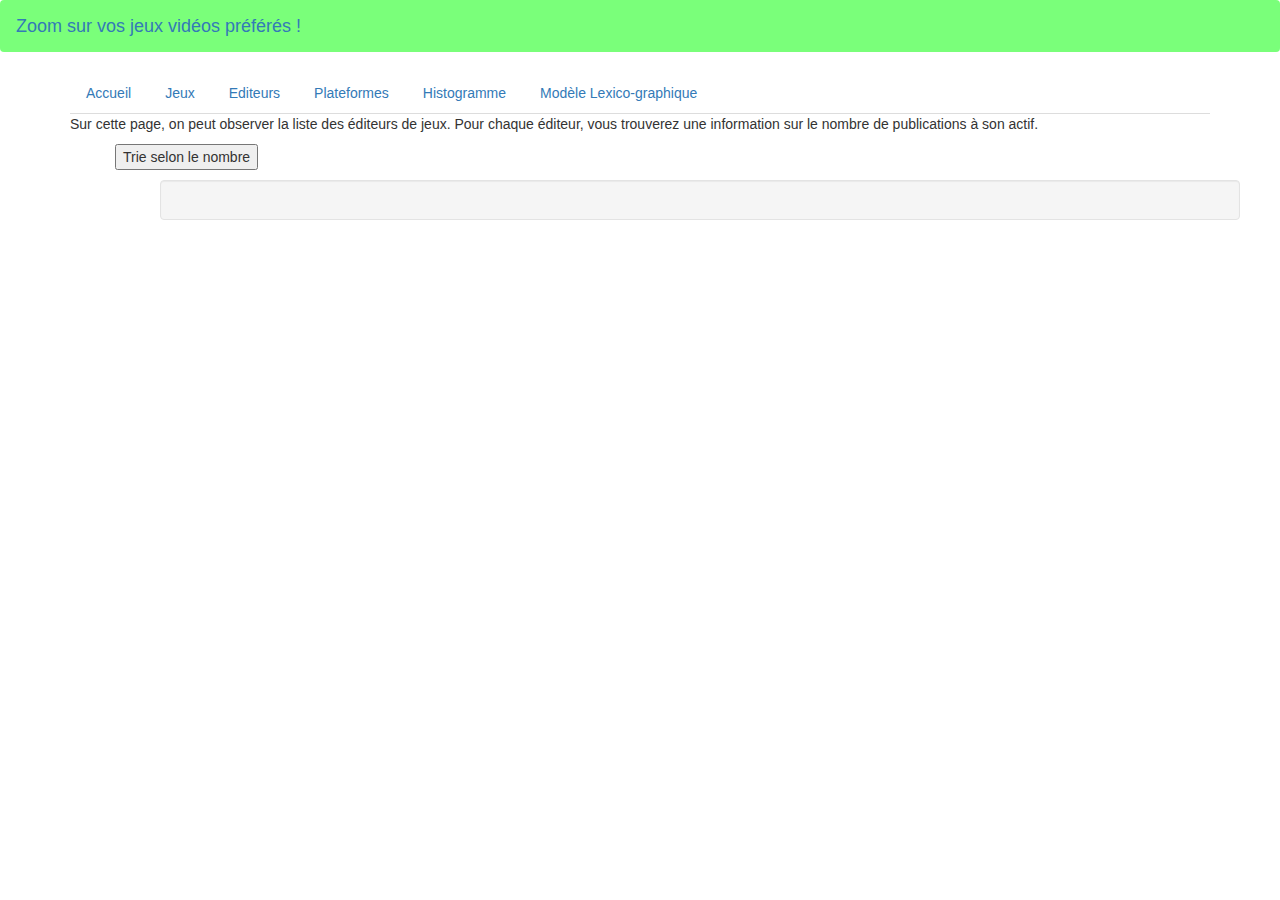
<file: ui/editeurs.html>
<!DOCTYPE html>
<html lang="en" dir="ltr">
  <head>
    <meta charset="utf-8">
    <title>Application de visulisation de données</title>
    <link rel="stylesheet" href="css/style.css"/>
    <meta name="viewport" content="width=device-width, initial-scale=1">
    <script type="text/javascript" src="js/d3.min.js"></script>
    <link rel="stylesheet" href="https://maxcdn.bootstrapcdn.com/bootstrap/3.4.0/css/bootstrap.min.css">
    <style>
        .publisherCount{
                float: right;
                background-color: #0f0093;
                text-align: right;
                color: whitesmoke;
                font-size: small;
            }
            .publisherID{
                height: 1.1em;
                display: table;
                width: 400px;
            }
            .publisher{
                font-size: small;
                display: table-cell;
            }
    </style>
  </head>
  <body>
    <header>
        <nav class="navbar entete">
            <div class="container-fluid">
                <div class="navbar-header">
                    <a class="navbar-brand" href="#">Zoom sur vos jeux vidéos préférés !</a>
                </div>
                <ul id="menu" class="nav navbar-nav navbar-center"></ul>
            </div>
        </nav>
    </header>

    <section id="content" class="container">
         <!--Menu-->
         <ul class="nav nav-tabs">
            <li class="nav-item">
                <a class="nav-link" href="index.html">Accueil</a>
            </li>
            <li class="nav-item">
                <a class="nav-link" href="jeux.html">Jeux</a>
            </li>
            <li class="nav-item">
                <a class="nav-link active" href="editeurs.html">Editeurs</a>
            </li>
            <li class="nav-item">
                <a class="nav-link" href="plateformes.html">Plateformes</a>
            </li>
            <li class="nav-item">
                <a class="nav-link" href="years.html">Histogramme</a>
            </li>
            <li class="nav-item">
                <a class="nav-link" href="model.html">Modèle Lexico-graphique</a>
            </li>
          </ul>
          <!---->
    
            <p>
                Sur cette page, on peut observer la liste des éditeurs de jeux. Pour chaque éditeur, vous trouverez une information sur le nombre
                de publications à son actif.
            </p>
            
            <div class="row" id="d3-content">
                <p><button onclick="sortByCount()">Trie selon le nombre</button></p>
                <div class="row well">
            
                    <div id="contentWrite" style="float:clear"></div>
    
                </div>
            </div>
    </section>
    
    <footer></footer>



        <script src="https://ajax.googleapis.com/ajax/libs/jquery/3.3.1/jquery.min.js"></script>
        <script src="https://maxcdn.bootstrapcdn.com/bootstrap/3.4.0/js/bootstrap.min.js"></script>
        <script src="https://d3js.org/d3.v5.js"></script>

        <script>

            let publishers;
            let sortCount = "down";
            
            // Fonction de trie par nombre
            function sortByCount() {
                if (sortCount == "down") {
                    publishers.sort((a, b) => d3.ascending(a.count, b.count));
                    sortCount = "up";
                } else {
                    publishers.sort((a, b) => d3.descending(a.count, b.count));
                    sortCount = "down";
                }

                d3
                        .select("#contentWrite")
                        .selectAll("div")
                        .data(publishers, d => d.publisher)
                        .order()
            }

            // Draw function
            function drawPublishers(root) {
                //console.log(root.data.publishers)
                publishers = root.data.publishers

                d3
                        .select("#contentWrite")
                        .selectAll("div")
                        .data(publishers)
                        .join("div")
                        .attr("class", "publisherID")
                        .append("div")
                        .attr("class", "publisher")
                        .text(d => d.publisher)//.substring(0, 20))

                d3.selectAll(".publisherID")
                        .append("div")
                        .attr("class", "publisherCount")
                        .style("width", d => Math.log(d.count+5) + "em")
                        .text(d => d.count)

            }

            d3.json("http://127.0.0.1:4000/?query={publishers{publisher count}}").then(drawPublishers)
      
        </script>


  </body>
</html>
</file>
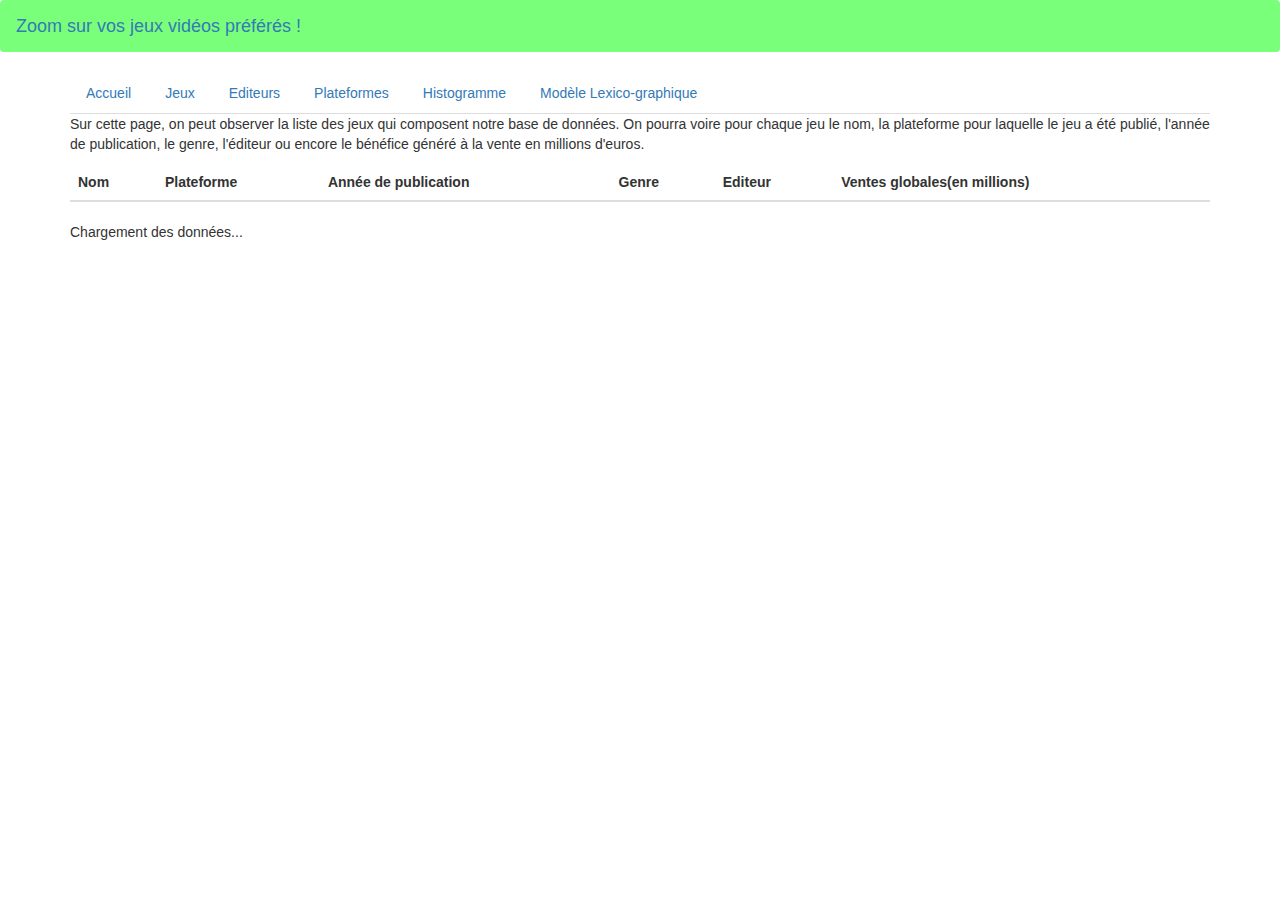
<file: ui/jeux.html>
<!DOCTYPE html>
<html lang="en" dir="ltr">
    <head>
        <meta charset="utf-8">
        <title>Application de visulisation de données</title>
        <link rel="stylesheet" href="css/style.css"/>
        <meta name="viewport" content="width=device-width, initial-scale=1">
        <script type="text/javascript" src="js/d3.min.js"></script>
        <link rel="stylesheet" href="https://maxcdn.bootstrapcdn.com/bootstrap/3.4.0/css/bootstrap.min.css">
    </head>

    <body>
        <header>
            <nav class="navbar entete">
                <div class="container-fluid">
                    <div class="navbar-header">
                        <a class="navbar-brand" href="#">Zoom sur vos jeux vidéos préférés !</a>
                    </div>
                    <ul id="menu" class="nav navbar-nav navbar-center"></ul>
                </div>
            </nav>
        </header>

        <section id="content" class="container">
            <!--Menu-->
            <ul class="nav nav-tabs">
                <li class="nav-item">
                    <a class="nav-link" href="index.html">Accueil</a>
                </li>
                <li class="nav-item">
                    <a class="nav-link" href="jeux.html">Jeux</a>
                </li>
                <li class="nav-item">
                    <a class="nav-link active" href="editeurs.html">Editeurs</a>
                </li>
                <li class="nav-item">
                    <a class="nav-link" href="plateformes.html">Plateformes</a>
                </li>
                <li class="nav-item">
                    <a class="nav-link" href="years.html">Histogramme</a>
                </li>
                <li class="nav-item">
                    <a class="nav-link" href="model.html">Modèle Lexico-graphique</a>
                </li>
              </ul>
              <!---->

              <p>
                Sur cette page, on peut observer la liste des jeux qui composent notre base de données.
                On pourra voire pour chaque jeu le nom, la plateforme pour laquelle le jeu a été publié, l'année de publication,
                le genre, l'éditeur ou encore le bénéfice généré à la vente en millions d'euros.
            </p>

              <table class="table table-striped">
                <thead class="thead-dark">
                    <tr>
                        <th scope="col">Nom</th>
                        <th scope="col">Plateforme</th>
                        <th scope="col">Année de publication</th>
                        <th scope="col">Genre</th>
                        <th scope="col">Editeur</th>
                        <th scope="col">Ventes globales(en millions)</th>
                    </tr>
                </thead>

                <tbody id="table-content">

                </tbody>
            </table>

            <div id="content" style="float:clear"></div>
		Chargement des données...
             <div id="nconf"></div>
        <footer></footer>


        <script type = "text/javascript" src="https://ajax.googleapis.com/ajax/libs/jquery/3.3.1/jquery.min.js"></script>
        <script src="https://maxcdn.bootstrapcdn.com/bootstrap/3.4.0/js/bootstrap.min.js"></script>
        <script src="https://d3js.org/d3.v5.js"></script>

        <script>
            let donnees
            let sortCount = "down";

            // Fonction de trie par nombre
            function sortByCount() {
                if (sortCount == "down") {
                    donnees.sort((a, b) => d3.ascending(a.Global_Sales, b.Global_Sales));
                    sortCount = "up";
                } else {
                    donnees.sort((a, b) => d3.descending(a.Global_Sales, b.Global_Sales));
                    sortCount = "down";
                }

                d3
                        .select("#publisherID")
                        .selectAll("td")
                        .data(donnees, d => d.Name)
                        .order()
            }

            // Draw function
            function drawDonnees(root) {
                donnees = root.data.donnees;

                d3
                        .select("tbody")
                        .selectAll("div")
                        .data(donnees)
                        .join("tr")
                        .attr("class", "publisherID")
                        .append("td")
                        .attr("class", "publisher")
                        .text(d => d.Name)//.substring(0, 20))

                d3.selectAll(".publisherID")
                        .append("td")
                        .attr("class", "publisherCount")
                        .text(d => d.Platform)
                d3.selectAll(".publisherID")
                        .append("td")
                        .attr("class", "publisherCount")
                        .text(d => d.Year)
                d3.selectAll(".publisherID")
                        .append("td")
                        .attr("class", "publisherCount")
                        .text(d => d.Genre)
                d3.selectAll(".publisherID")
                        .append("td")
                        .attr("class", "publisherCount")
                        .text(d => d.Publisher)
                d3.selectAll(".publisherID")
                        .append("td")
                        .attr("class", "publisherCount")
                        .text(d => d.Global_Sales)

            }


          d3.json("http://127.0.0.1:4000/?query={donnees{Name Platform Year Genre Publisher Global_Sales}}").then(drawDonnees)

        </script>

    </body>
</html>
</file>
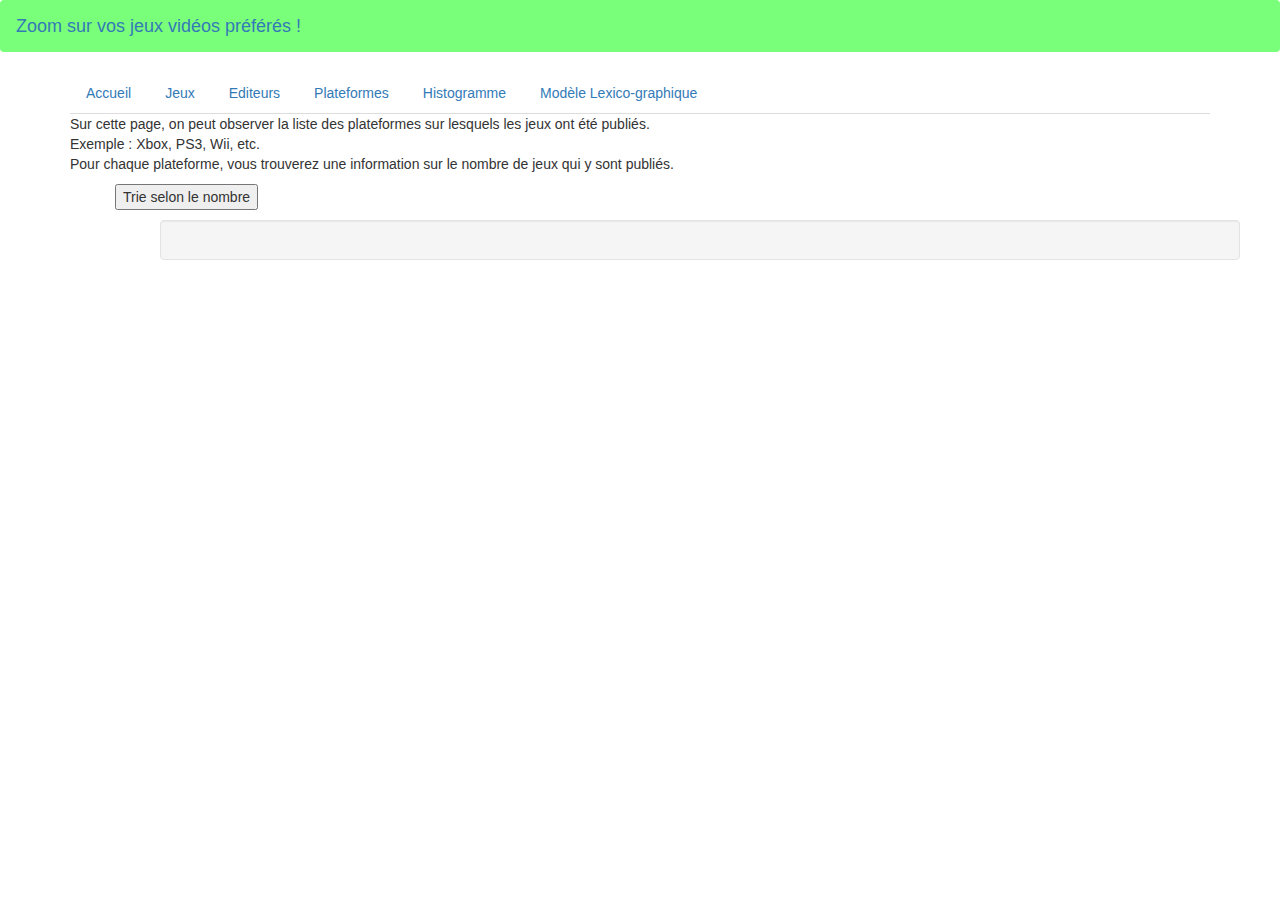
<file: ui/plateformes.html>
<!DOCTYPE html>
<html lang="en" dir="ltr">
  <head>
    <meta charset="utf-8">
    <title>Application de visulisation de données</title>
    <link rel="stylesheet" href="css/style.css"/>
    <meta name="viewport" content="width=device-width, initial-scale=1">
    <link rel="stylesheet" href="https://maxcdn.bootstrapcdn.com/bootstrap/3.4.0/css/bootstrap.min.css">
    <style>
      .plateformCount{
              float: right;
              background-color: #0f0093;
              text-align: right;
              color: whitesmoke;
              font-size: small;
          }
          .plateformID{
              height: 1.1em;
              display: table;
              width: 400px;
          }
          .plateform{
              font-size: small;
              display: table-cell;
          }
  </style>
  </head>
  <body>
    <header>
        <nav class="navbar entete">
            <div class="container-fluid">
                <div class="navbar-header">
                    <a class="navbar-brand" href="#">Zoom sur vos jeux vidéos préférés !</a>
                </div>
                <ul id="menu" class="nav navbar-nav navbar-center"></ul>
            </div>
        </nav>
    </header>

    <section id="content" class="container">
         <!--Menu-->
         <ul class="nav nav-tabs">
            <li class="nav-item">
                <a class="nav-link" href="index.html">Accueil</a>
            </li>
            <li class="nav-item">
                <a class="nav-link" href="jeux.html">Jeux</a>
            </li>
            <li class="nav-item">
                <a class="nav-link active" href="editeurs.html">Editeurs</a>
            </li>
            <li class="nav-item">
                <a class="nav-link" href="plateformes.html">Plateformes</a>
            </li>
            <li class="nav-item">
                <a class="nav-link" href="years.html">Histogramme</a>
            </li>
            <li class="nav-item">
                <a class="nav-link" href="model.html">Modèle Lexico-graphique</a>
            </li>
          </ul>
          <!---->

          <p>
            Sur cette page, on peut observer la liste des plateformes sur lesquels les jeux ont été publiés. <br>
            Exemple : Xbox, PS3, Wii, etc. <br>
            Pour chaque plateforme, vous trouverez une information sur le nombre de jeux qui y sont publiés.
        </p>

        <div class="row" id="d3-content">
            <p><button onclick="sortByCount()">Trie selon le nombre</button></p>
            <div class="row well">
        
                <div id="contentWrite" style="float:clear"></div>

            </div>
        </div>
        
        <div id="nconf"></div>
        <footer></footer>
    
    <script src="https://ajax.googleapis.com/ajax/libs/jquery/3.3.1/jquery.min.js"></script>
    <script src="https://maxcdn.bootstrapcdn.com/bootstrap/3.4.0/js/bootstrap.min.js"></script>
    <script src="https://d3js.org/d3.v5.js"></script>

    <script>

        let plateforms;
        let sortCount = "down";
        
        // Fonction de trie par nombre
        function sortByCount() {
            if (sortCount == "down") {
                plateforms.sort((a, b) => d3.ascending(a.count, b.count));
                sortCount = "up";
            } else {
                plateforms.sort((a, b) => d3.descending(a.count, b.count));
                sortCount = "down";
            }

            d3
                    .select("#contentWrite")
                    .selectAll("div")
                    .data(plateforms, d => d.plateform)
                    .order()
        }

        // Draw function
        function drawPlateforms(root) {
            //console.log(root.data.publishers)
            plateforms = root.data.plateforms

            d3
                    .select("#contentWrite")
                    .selectAll("div")
                    .data(plateforms)
                    .join("div")
                    .attr("class", "plateformID")
                    .append("div")
                    .attr("class", "plateform")
                    .text(d => d.plateform)//.substring(0, 20))

            d3.selectAll(".plateformID")
                    .append("div")
                    .attr("class", "plateformCount")
                    .style("width", d => Math.log(d.count+5) + "em")
                    .text(d => d.count)

        }

        d3.json("http://127.0.0.1:4000/?query={plateforms{plateform count}}").then(drawPlateforms)

      
        </script>


  </body>
</html>
</file>
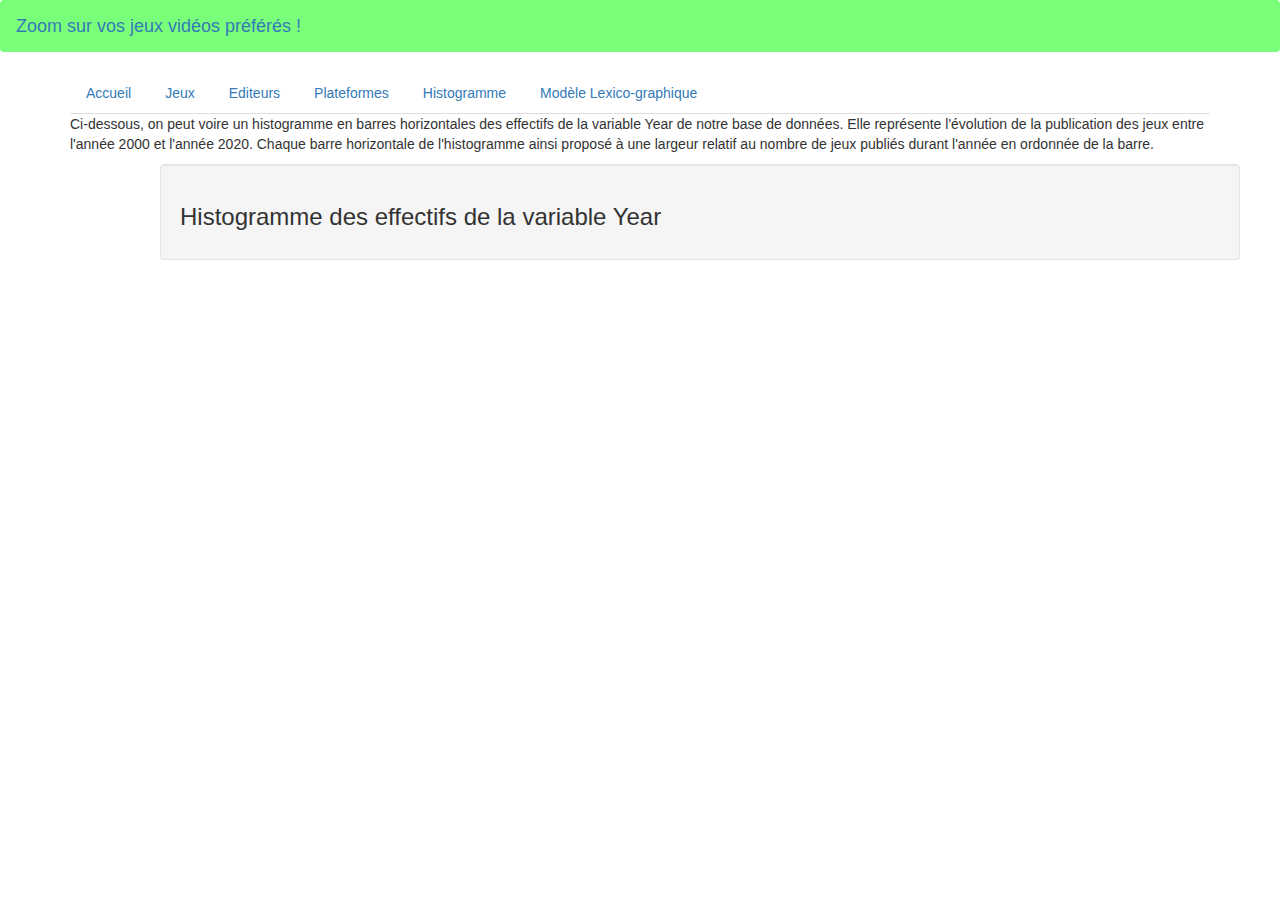
<file: ui/years.html>
<!DOCTYPE html>
<html lang="en" dir="ltr">
  <head>
    <meta charset="utf-8">
    <title>Application de visulisation de données</title>
    <link rel="stylesheet" href="css/style.css"/>
    <meta name="viewport" content="width=device-width, initial-scale=1">
    <link rel="stylesheet" href="https://maxcdn.bootstrapcdn.com/bootstrap/3.4.0/css/bootstrap.min.css">
    <style>
      .plateformCount{
              float: right;
              background-color: #0f0093;
              text-align: right;
              color: whitesmoke;
              font-size: small;
          }
          .plateformID{
              height: 1.1em;
              display: table;
              width: 400px;
          }
          .plateform{
              font-size: small;
              display: table-cell;
          }
  </style>
  </head>
  <body>
    <header>
        <nav class="navbar entete">
            <div class="container-fluid">
                <div class="navbar-header">
                    <a class="navbar-brand" href="#">Zoom sur vos jeux vidéos préférés !</a>
                </div>
                <ul id="menu" class="nav navbar-nav navbar-center"></ul>
            </div>
        </nav>
    </header>

    <section id="content" class="container">
         <!--Menu-->
         <ul class="nav nav-tabs">
            <li class="nav-item">
                <a class="nav-link" href="index.html">Accueil</a>
            </li>
            <li class="nav-item">
                <a class="nav-link" href="jeux.html">Jeux</a>
            </li>
            <li class="nav-item">
                <a class="nav-link active" href="editeurs.html">Editeurs</a>
            </li>
            <li class="nav-item">
                <a class="nav-link" href="plateformes.html">Plateformes</a>
            </li>
            <li class="nav-item">
                <a class="nav-link" href="years.html">Histogramme</a>
            </li>
            <li class="nav-item">
                <a class="nav-link" href="model.html">Modèle Lexico-graphique</a>
            </li>
          </ul>
          <!---->

          <p>
            Ci-dessous, on peut voire un histogramme en barres horizontales des effectifs de la variable Year de notre base de données.
            Elle représente l'évolution de la publication des jeux entre l'année 2000 et l'année 2020.
            Chaque barre horizontale de l'histogramme ainsi proposé à une 
            largeur relatif au nombre de jeux publiés durant l'année en ordonnée de la barre.
        </p>

        <div class="row" id="d3-content">
            <div class="row well">
                <h3>Histogramme des effectifs de la variable Year</h3>
        
                <div id="chart" style="float:clear"></div>

            </div>
        </div>
        
        <div id="nconf"></div>
        <footer></footer>
    
    <script src="https://ajax.googleapis.com/ajax/libs/jquery/3.3.1/jquery.min.js"></script>
    <script src="https://maxcdn.bootstrapcdn.com/bootstrap/3.4.0/js/bootstrap.min.js"></script>
    <script src="https://d3js.org/d3.v5.js"></script>

    <script>
       let years;
        // margins, view size, chart size
var m = {top: 60, right: 20, bottom: 20, left: 90};
var w_view = 850;
var h_view = 650;
var w_chart  = w_view - m.left - m.right;
var h_chart = h_view - m.top - m.bottom;

// blank svg
var svg = d3.select("#chart")
            .append("svg")
            .attr("class", "svg")
            .attr("width", w_view)
            .attr("height", h_view);

// rectangular border around bar chart
svg.append("g")
   .append("rect")
   .attr("width", w_view)
   .attr("height", h_view)
   .style("stroke", "black")
   .style("fill", "none");

// x axis label
svg.append("g")
   .append("text")
   .attr("class", "label-axis")
   .attr("transform", "rotate(-90)")
   .attr("x", -h_chart/2 -m.top)
   .attr("y", 20)
   .text("Années : 2000 - 2020")
   .style("text-anchor", "middle");

// y axis label
svg.append("g")
   .append("text")
   .attr("class", "label-axis")
   .attr("x", w_chart/2 + m.left)
   .attr("y", 20)
   .text("Nombre de jeux publiés")
   .style("text-anchor", "middle");

// x and y ranges
var y = d3.scaleBand()
          .range([h_chart + m.top, m.top])
          .padding(0.2);       // space between bars

var x = d3.scaleLinear()
          .range([m.left, w_chart + m.left]);

//bar color
function barColorGreen(d) {
  return "rgb(0," + ((d.count%255)+50) +",215)";
}
function drawHistogramme(root) {
    years = root.data.years;
    console.log(years)


        years.sort( (a, b) => a.count - b.count );

        // x and y axes
        y.domain( years.map(d => d.year) )
        x.domain( [0, d3.max(years, d => +d.count)] );

        // bars
        svg.append("g")
           .selectAll("rect")
           .data(years)
           .join("rect")
           .attr("y", d => y(d.year))
           .attr("x", m.left)
           .attr("height",  y.bandwidth())
           .attr("width", d => x(d.count) - m.left)
           .style("fill", barColorGreen);

       // x and y axes
       svg.append("g")
          .attr("class", "axis")
          .attr("transform", "translate(0,"+ m.top +")")
          .call(d3.axisTop(x));

      svg.append("g")
         .attr("class", "axis")
         .attr("transform", "translate("+ m.left +",0)")
         .call(d3.axisLeft(y));

       // y values at the top of the bars
       svg.append("g")
          .selectAll("text")
          .data(years)
          .join("text")
          .attr("class", "label-bar")
          .attr("y", d => y(d.year))
          .attr("x", d => x(d.count))
          .attr("dx", -25)
          .attr("dy", 23)
          .text(d => d.count);
    
}

        d3.json("http://127.0.0.1:4000/?query={years{year count}}").then(drawHistogramme) 
      
    </script>


  </body>
</html>
</file>
<file: ui/css/style.css>
.main-content{
    display: flex;
    flex-direction: row;
    align-items: space-between;
  }
  
  
  #d3-content{
    max-width: 100%;
    align-self: flex-end;
    margin-left: 70px;
  }
  
  .entete{
    background: #7aff7a;
    font-size: 20px;
  }

  .navbar-nav.navbar-center {
    position: absolute;
    left: 50%;
    transform: translatex(-50%);
}

#pagination-content{
  margin-left: 135px;
}

#content .row{
  margin-left: 45px;
}

.panel-body {
  margin-left: -60px;
}

.count{
  text-align: right;
  float: right;
  background-color: #00933C;
  text-align: right;
  color: whitesmoke;
  font-size: small;
}
</file>
